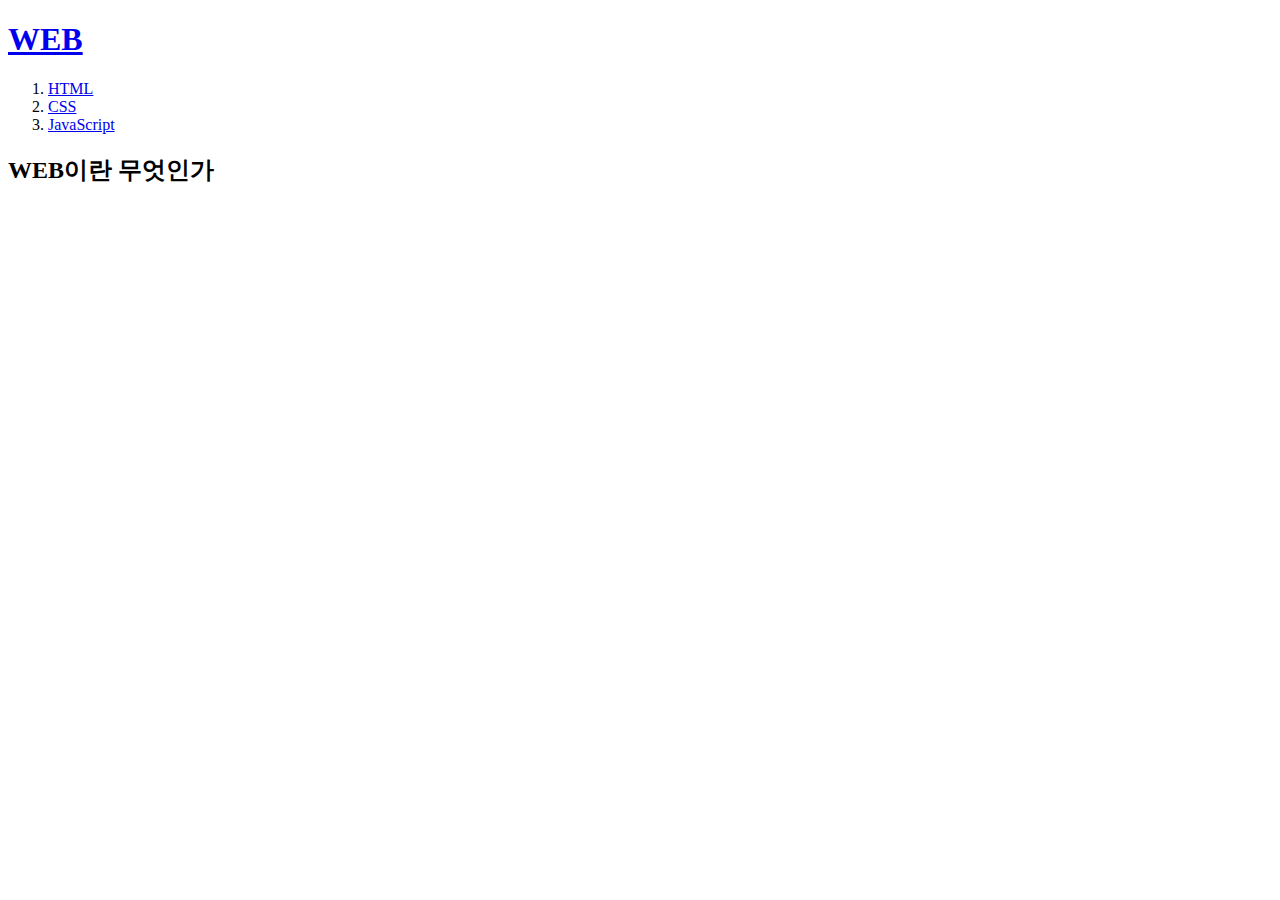
<file: index.html>
<!DOCTYPE html>
<html>
    <head>
        <title>WEB - Welcome</title>
        <meta charset="utf-8">
    </head>
    <body>
        <h1><a href="index.html">WEB</a></h1>
        <ol>
            <li><a href="1.html">HTML</a></li>
            <li><a href="2.html">CSS</a></li>
            <li><a href="3.html">JavaScript</a></li>
        </ol>
        <h2>WEB이란 무엇인가</h2>
        
    </body>
</html>
</file>
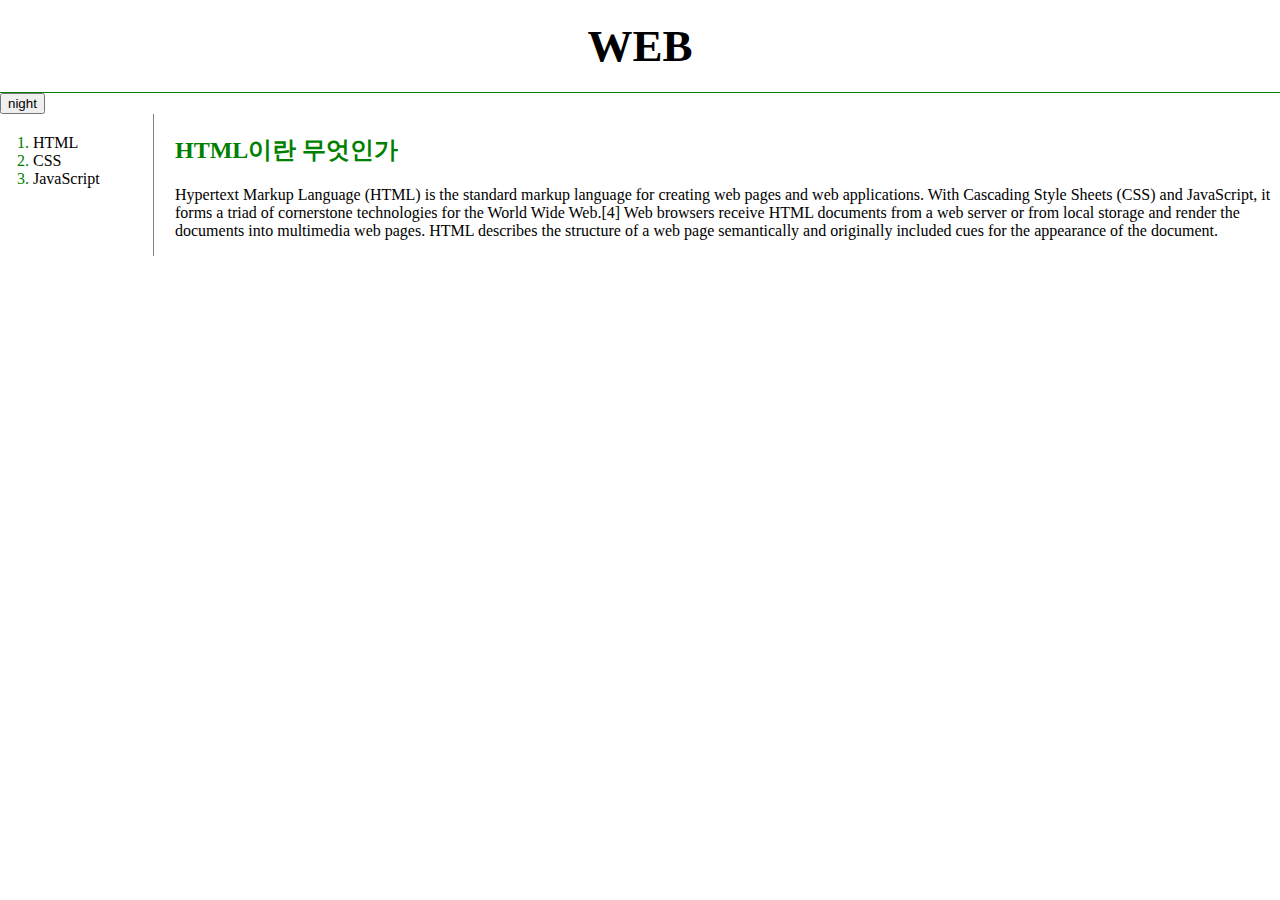
<file: 1.html>
<!DOCTYPE html>
<html>
    <head>
        <title>WEB - HTML</title>
        <meta charset="utf-8">
        <link rel="stylesheet" href="style.css"/>
        <script src="https://ajax.googleapis.com/ajax/libs/jquery/3.3.1/jquery.min.js"></script>
        <script src="color.js"></script>
    </head>
    <body>
        <h1><a href="index.html">WEB</a></h1>
        <input type="button" value="night" onclick="nightDayHandler(this)">
        <div id="grid">
            <ol>
                <li><a href="1.html">HTML</a></li>
                <li><a href="2.html">CSS</a></li>
                <li><a href="3.html">JavaScript</a></li>
            </ol>
            <div id="article">
                <h2>HTML이란 무엇인가</h2>
                <p>Hypertext Markup Language (HTML) is the standard markup language for creating web pages and web applications. With Cascading Style Sheets (CSS) and JavaScript, it forms a triad of cornerstone technologies for the World Wide Web.[4]

                        Web browsers receive HTML documents from a web server or from local storage and render the documents into multimedia web pages. HTML describes the structure of a web page semantically and originally included cues for the appearance of the document.</p>
            </div>          
        </div>
    </body>
</html>
</file>
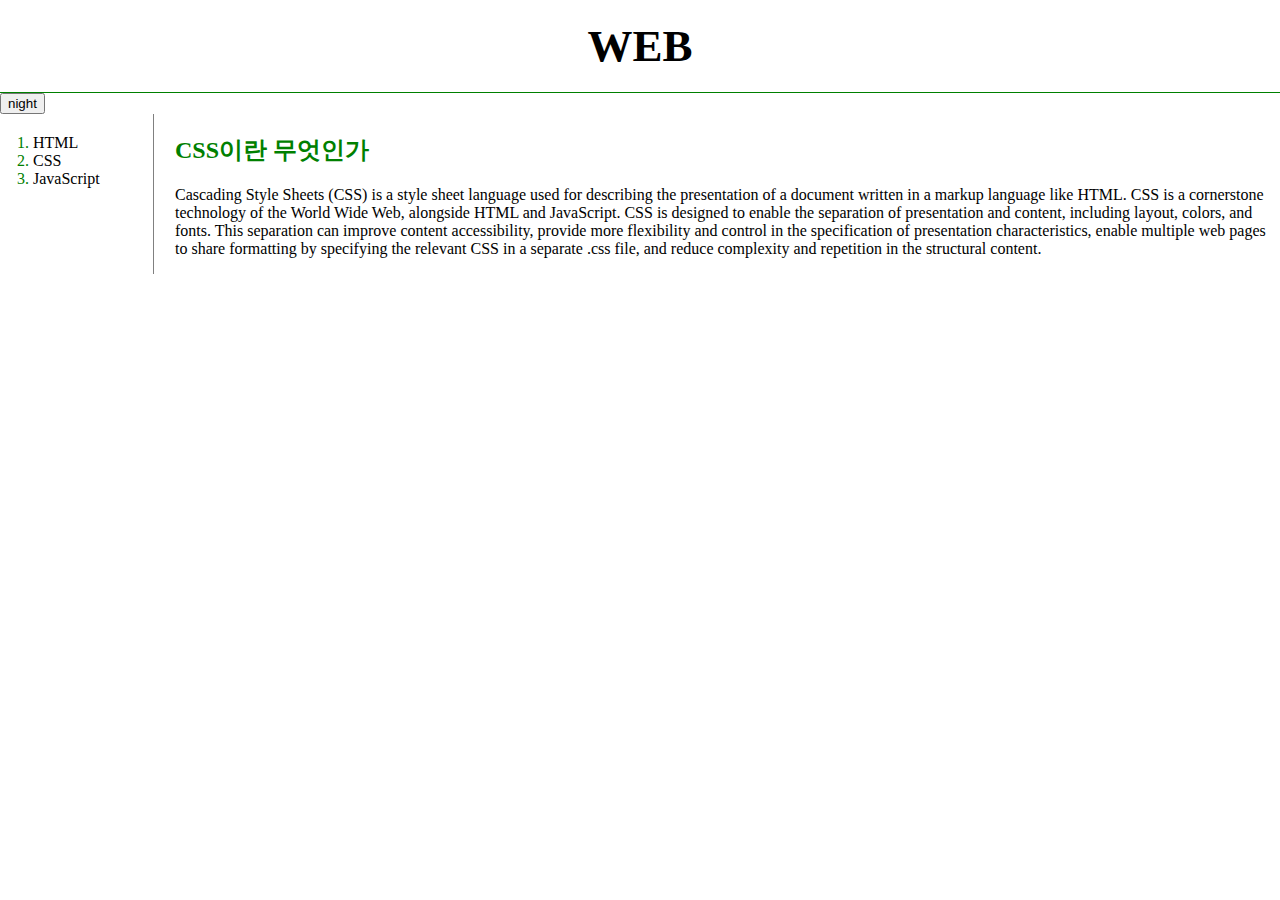
<file: 2.html>
<!DOCTYPE html>
<html>
    <head>
        <title>WEB - CSS</title>
        <meta charset="utf-8">
        <link rel="stylesheet" href="style.css"/>
        <script src="https://ajax.googleapis.com/ajax/libs/jquery/3.3.1/jquery.min.js"></script>
        <script src="color.js"></script>
    </head>
    <body>
        <h1><a href="index.html"> WEB</a></h1>
        <input type="button" value="night" onclick="nightDayHandler(this)">
        <div id="grid">
            <ol>
                <li><a href="1.html" class="saw">HTML</a></li>
                <li><a href="2.html" class="saw" id="active">CSS</a></li>
                <li><a href="3.html">JavaScript</a></li>
            </ol>
            <div id="article">
                <h2>CSS이란 무엇인가</h2>
                <p>Cascading Style Sheets (CSS) is a style sheet language used for describing the presentation of a document written in a markup language like HTML. CSS is a cornerstone technology of the World Wide Web, alongside HTML and JavaScript. CSS is designed to enable the separation of presentation and content, including layout, colors, and fonts. This separation can improve content accessibility, provide more flexibility and control in the specification of presentation characteristics, enable multiple web pages to share formatting by specifying the relevant CSS in a separate .css file, and reduce complexity and repetition in the structural content.</p>
            </div>
        </div>
    </body>
</html>
</file>
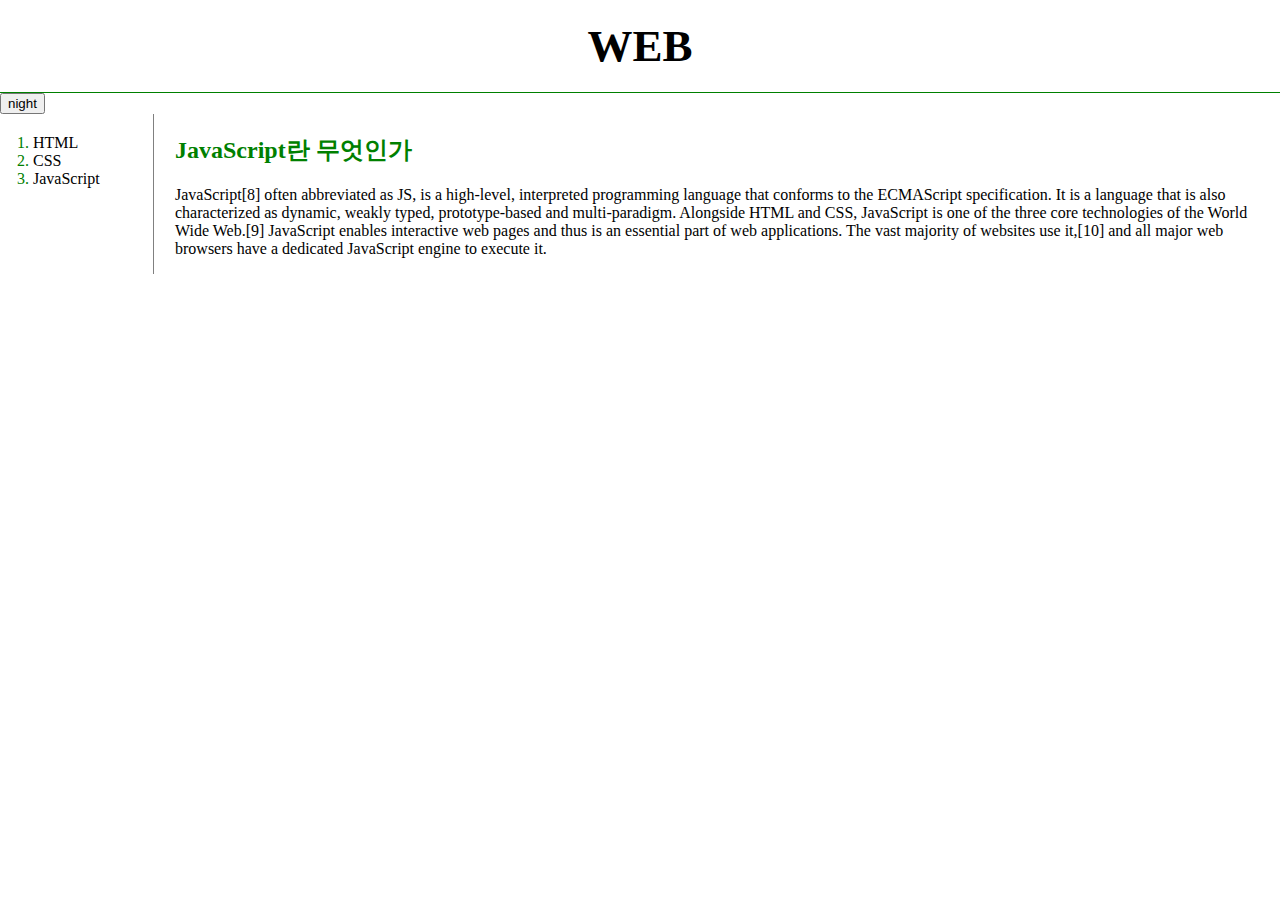
<file: 3.html>
<!DOCTYPE html>
<html>
    <head>
        <title>WEB - JavaScript</title>
        <meta charset="utf-8">
        <link rel="stylesheet" href="style.css"/>
        <script src="https://ajax.googleapis.com/ajax/libs/jquery/3.3.1/jquery.min.js"></script>
        <script src="color.js"></script>
    </head>
    <body>
        <h1><a href="index.html">WEB</a></h1>
        <input type="button" value="night" onclick="nightDayHandler(this);">
        <div id="grid">
            <ol>
                <li><a href="1.html">HTML</a></li>
                <li><a href="2.html">CSS</a></li>
                <li><a href="3.html">JavaScript</a></li>
            </ol>
            <div id="article">
                <h2>JavaScript란 무엇인가</h2>
                <p>JavaScript[8] often abbreviated as JS, is a high-level, interpreted programming language that conforms to the ECMAScript specification. It is a language that is also characterized as dynamic, weakly typed, prototype-based and multi-paradigm. Alongside HTML and CSS, JavaScript is one of the three core technologies of the World Wide Web.[9] JavaScript enables interactive web pages and thus is an essential part of web applications. The vast majority of websites use it,[10] and all major web browsers have a dedicated JavaScript engine to execute it.</p>
            </div>
        </div> 
    </body>
</html>
</file>
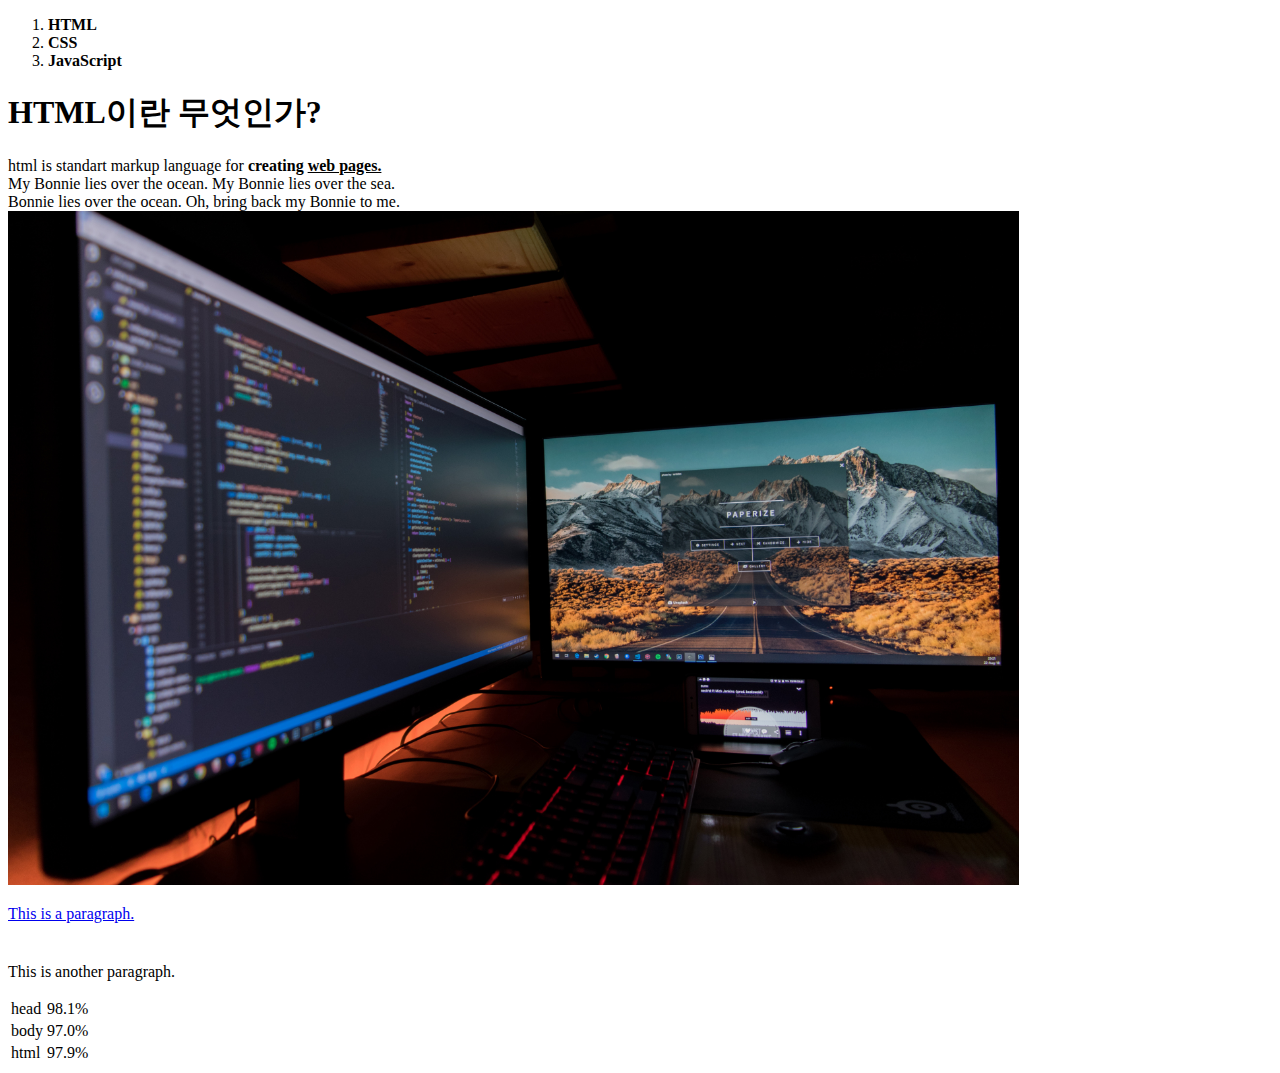
<file: test.html>
<!DOCTYPE html>
<html>
    <head>
        <title>WEB1-HTML</title>
        <meta charset="utf-8">
    </head>
    <body>
        <ol>
            <li><strong>HTML</strong> </li>
            <li><strong>CSS</strong></li>
            <li><strong>JavaScript</strong></li>
        </ol>
        <h1>HTML이란 무엇인가?</h1>
        html is standart markup language for <strong>creating <u> web pages.</u></strong><br>My Bonnie lies over the ocean. My Bonnie lies over the sea. 
        <br>Bonnie lies over the ocean. Oh, bring back my Bonnie to me. <br>
        <img src="coding.jpg" width="80%">
        <p><a href="https://www.w3.org/TR/html5/" target="_blank" title="HTML5 specification">This is a paragraph.</a></p><p style="margin-top:40px">This is another paragraph.</p>
        
        <table>
            <tr>
                <td>head</td>
                <td>98.1%</td>
            </tr>
            <tr>
                <td>body</td>
                <td>97.0%</td>
            </tr>
            <tr>
                <td>html</td>
                <td>97.9%</td>
            </tr>
        </table>
    </body>
</html>
</file>
<file: style.css>
@media(max-width: 800px){
    #grid{
        display: block;
        border: 3px solid red;
    }
    #grid ol{
        border-right: none;
    }
    #h1 {
      border-bottom: none;  
    }
}
li, h2{
    color:green;
}
body{
    margin: 0px;
}
a{
    color: black;
    text-decoration: none;
}
h1{
    font-size: 45px;
    text-align: center;
    border-bottom: 1px solid green;
    margin: 0px;
    padding: 20px;
}
#grid ol{
    width: 100px;
    border-right: 1px solid gray;
    margin: 0px;
    padding: 20px;
    padding-left: 33px;
}
#grid{
    display: grid;
    grid-template-columns: 150px 1fr;
}
#article{
    padding-left: 25px;
}
</file>
